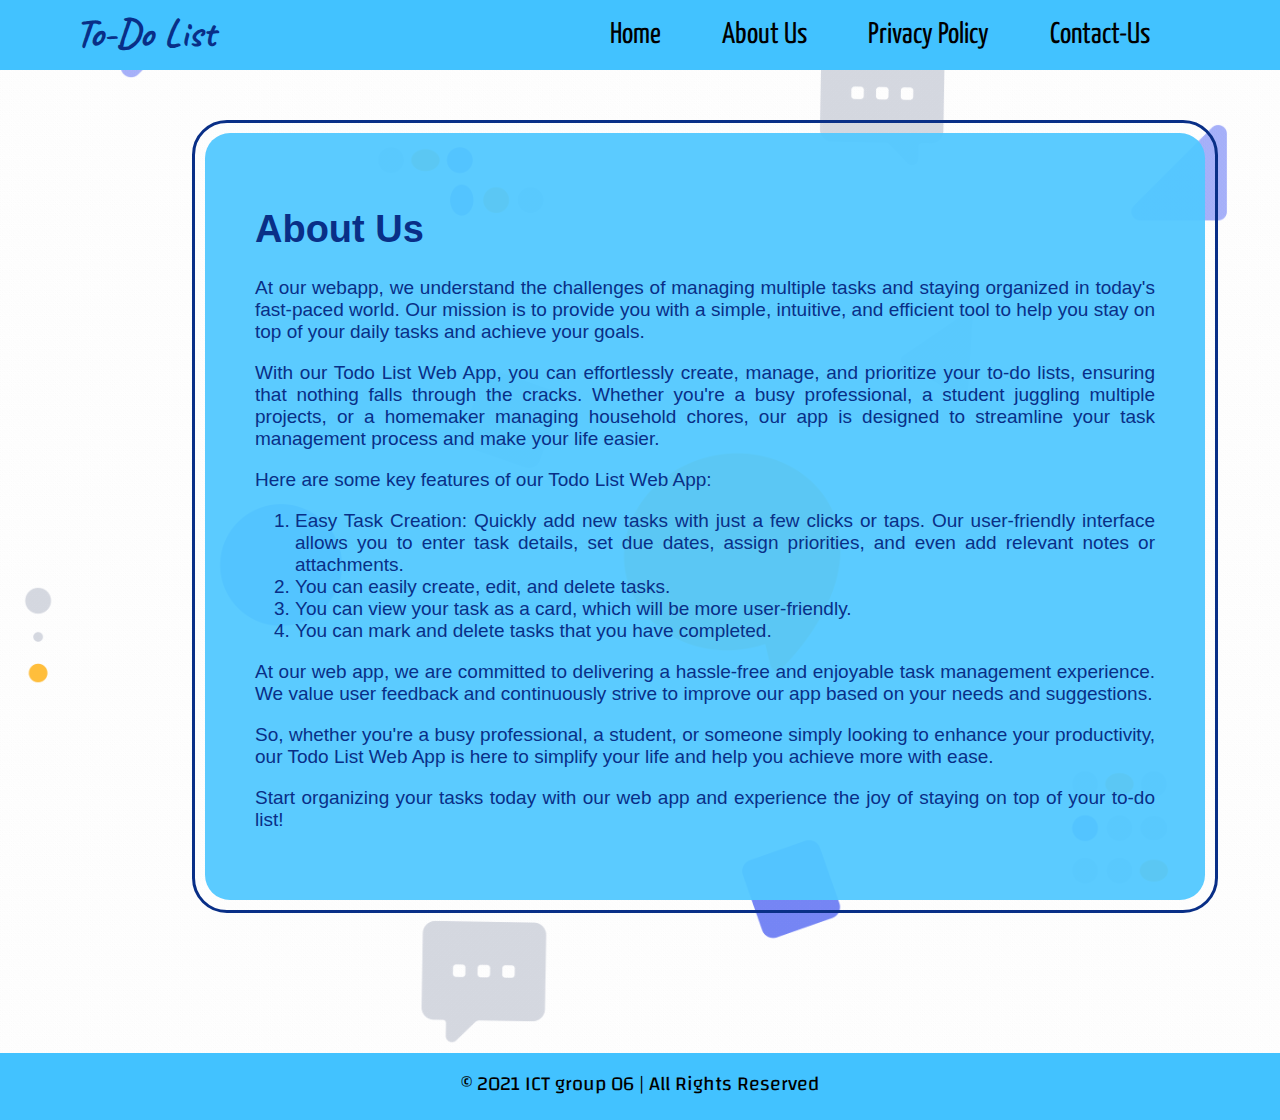
<file: about.html>
<!DOCTYPE html>
<html lang="en">
  <head>
    <meta charset="UTF-8" />
    <meta http-equiv="X-UA-Compatible" content="IE=edge" />
    <meta name="viewport" content="width=device-width, initial-scale=1.0" />

    <link rel="preconnect" href="https://fonts.googleapis.com" />
    <link rel="preconnect" href="https://fonts.gstatic.com" crossorigin />
    <link
      href="https://fonts.googleapis.com/css2?family=Caveat:wght@400;500;600&display=swap"
      rel="stylesheet"
    />
    <link rel="preconnect" href="https://fonts.googleapis.com" />
    <link rel="preconnect" href="https://fonts.gstatic.com" crossorigin />
    <link
      href="https://fonts.googleapis.com/css2?family=Yanone+Kaffeesatz:wght@200;300;400;500;600;700&display=swap"
      rel="stylesheet"
    />
    <link rel="preconnect" href="https://fonts.googleapis.com" />
    <link rel="preconnect" href="https://fonts.gstatic.com" crossorigin />
    <link
      href="https://fonts.googleapis.com/css2?family=Play:wght@400;700&display=swap"
      rel="stylesheet"
    />
    <link rel="preconnect" href="https://fonts.googleapis.com" />
    <link rel="preconnect" href="https://fonts.gstatic.com" crossorigin />
    <link
      href="https://fonts.googleapis.com/css2?family=Changa:wght@200;300;500;600;700;800&display=swap"
      rel="stylesheet"
    />

    <title>About-Us</title>
  </head>

  <body>
    <style>
      /* CSS Styles for the page */
      body {
        margin: 0;
        padding: 0;
        display: flex;
        justify-content: center;
        background-image: url("./bg1.gif");
        background-repeat: no-repeat;
        background-size: cover;
        width: 100%;
        overflow-x: hidden;
      }

      /* Styles for the main body content */
      .body {
        width: 900px;
        text-align: justify;
        background-color: #51c8fff0;
        padding: 50px;
        margin-top: 10px;
        margin-left: 10px;
        margin-bottom: 10px;
        border-radius: 25px;
        color: #092f87;
        font-size: 19px;
        font-family: Verdana, Geneva, Tahoma, sans-serif;
      }

      /* Styles for the outer container */
      .outer {
        width: 1020px;
        border: solid #092f87;
        margin-top: 50px;
        margin-left: 15%;
        margin-bottom: 50px;
        border-radius: 35px;
      }

      /* Styles for paragraphs */
      p {
        font-size: 19px;
      }

      /* Styles for the header section */
      .top {
        width: 100vw;
        height: 70px;
        background-color: #42c2ff;
        display: flex;
        justify-content: space-between;
      }

      /* Styles for the logo */
      .logo {
        color: #092f87;
        font-size: 40px;
        font-weight: bolder;
        margin-top: 8px;
        margin-bottom: 5px;
        margin-left: 75px;
        font-family: "Caveat", cursive;
      }

      /* Styles for the navigation links */
      .nav {
        width: 600px;
        display: flex;
        justify-content: space-around;
        margin-right: 100px;
      }

      /* Styles for the individual navigation links */
      .link {
        text-decoration: none;
        color: #000000;
        margin-top: 20px;
        font-size: 30px;
        font-family: "Yanone Kaffeesatz", sans-serif;
      }

      /* Styles for the hover effect on navigation links */
      .link:hover {
        color: #effffd;
      }

      /* Styles for the footer section */
      .footer {
        position: static;
        bottom: 0;
        left: 0;
        width: 100%;
        height: 5%;
        background-color: #42c2ff;
        text-align: center;
        font-family: "Changa", sans-serif;
        font-size: 20px;
        padding-top: 12px;
      }
    </style>

    <!-- Main Content -->
    <div class="main">
      <!-- Header Section -->
      <div class="top">
        <!-- Logo -->
        <div class="logo">To-Do List</div>

        <!-- Navigation Links -->
        <div class="nav">
          <a class="link" href="./index.html">Home</a>
          <a class="link" href="./about.html">About Us</a>
          <a class="link" href="./privacypolicy.html">Privacy Policy</a>
          <a class="link" href="./contactus.html">Contact-Us</a>
        </div>
      </div>

      <!-- Main Body Content -->
      <div class="outer">
        <div class="body">
          <h1>About Us</h1>

          <p>
            At our webapp, we understand the challenges of managing multiple
            tasks and staying organized in today's fast-paced world. Our mission
            is to provide you with a simple, intuitive, and efficient tool to
            help you stay on top of your daily tasks and achieve your goals.
          </p>

          <p>
            With our Todo List Web App, you can effortlessly create, manage, and
            prioritize your to-do lists, ensuring that nothing falls through the
            cracks. Whether you're a busy professional, a student juggling
            multiple projects, or a homemaker managing household chores, our app
            is designed to streamline your task management process and make your
            life easier.
          </p>

          <p>Here are some key features of our Todo List Web App:</p>

          <ol type="1">
            <li>
              Easy Task Creation: Quickly add new tasks with just a few clicks
              or taps. Our user-friendly interface allows you to enter task
              details, set due dates, assign priorities, and even add relevant
              notes or attachments.
            </li>
            <li>You can easily create, edit, and delete tasks.</li>
            <li>
              You can view your task as a card, which will be more
              user-friendly.
            </li>
            <li>You can mark and delete tasks that you have completed.</li>
          </ol>

          <p>
            At our web app, we are committed to delivering a hassle-free and
            enjoyable task management experience. We value user feedback and
            continuously strive to improve our app based on your needs and
            suggestions.
          </p>

          <p>
            So, whether you're a busy professional, a student, or someone simply
            looking to enhance your productivity, our Todo List Web App is here
            to simplify your life and help you achieve more with ease.
          </p>

          <p>
            Start organizing your tasks today with our web app and experience
            the joy of staying on top of your to-do list!
          </p>
        </div>
      </div>

      <div>
        <br />
        <br />
        <br />
        <br />
        <br />
      </div>

      <!-- Footer Section -->
      <div class="footer">© 2021 ICT group 06 | All Rights Reserved</div>
    </div>
  </body>
</html>
</file>
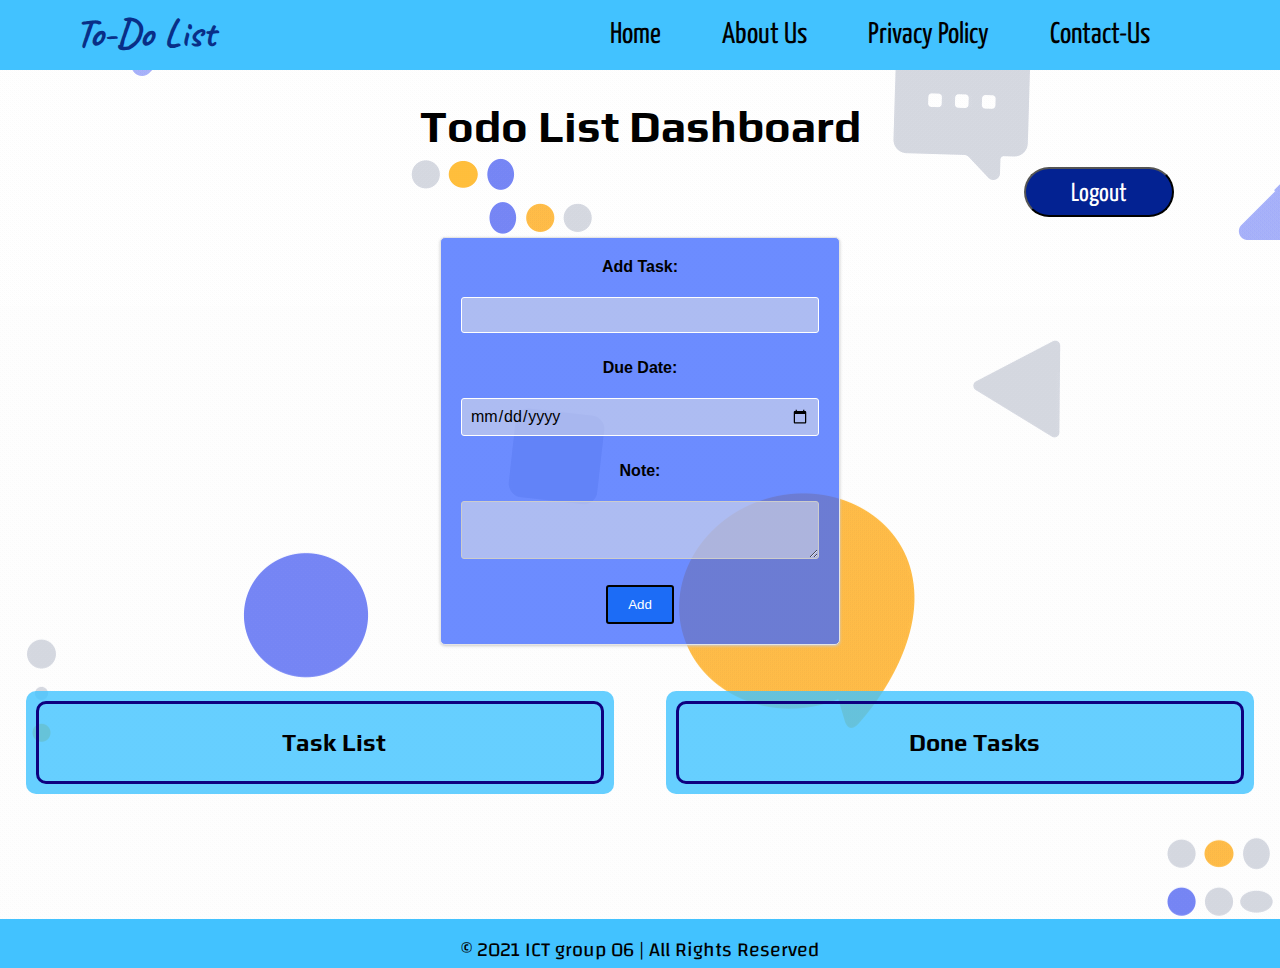
<file: dashboard.html>
<!DOCTYPE html>
<html lang="en">
<head>
  <meta charset="UTF-8">
  <title>Todo List Dashboard</title>
  <link rel="stylesheet" href="./dashboard.css">

  <!-- Google Fonts -->
  <link rel="preconnect" href="https://fonts.googleapis.com" />
  <link rel="preconnect" href="https://fonts.gstatic.com" crossorigin />
  <link
    href="https://fonts.googleapis.com/css2?family=Caveat:wght@400;500;600&display=swap"
    rel="stylesheet"
  />
  <link rel="preconnect" href="https://fonts.googleapis.com" />
  <link rel="preconnect" href="https://fonts.gstatic.com" crossorigin />
  <link
    href="https://fonts.googleapis.com/css2?family=Yanone+Kaffeesatz:wght@200;300;400;500;600;700&display=swap"
    rel="stylesheet"
  />
  <link rel="preconnect" href="https://fonts.googleapis.com" />
  <link rel="preconnect" href="https://fonts.gstatic.com" crossorigin />
  <link
    href="https://fonts.googleapis.com/css2?family=Play:wght@400;700&display=swap"
    rel="stylesheet"
  />
  <link rel="preconnect" href="https://fonts.googleapis.com" />
  <link rel="preconnect" href="https://fonts.gstatic.com" crossorigin />
  <link
    href="https://fonts.googleapis.com/css2?family=Changa:wght@200;300;500;600;700;800&display=swap"
    rel="stylesheet"
  />
</head>
<body>
  
  <div class="main">
    
    <div class="top">
      <!-- Logo -->
      <div class="logo">To-Do List</div>
      
      <div class="nav">
        <!-- Navigation Links -->
        <a class="link" href="./index.html">Home</a>
        <a class="link" href="./about.html">About Us</a>
        <a class="link" href="./privacypolicy.html">Privacy Policy</a>
        <a class="link" href="./contactus.html">Contact-Us</a>
      </div>
    </div>
    
    <div class="second">
      
    
      <h1 class="head">Todo List Dashboard</h1>
      <div class="logout">
        <!-- Logout Button -->
        <button class="lgout"><a href="./index.html">Logout</a></button>
      </div>
      
      <div class="add-task">
        <!-- Task Form -->
        <form id="task-form">
          <label for="task">Add Task:</label>
          <input type="text" id="task" name="task" required>
          <label for="date">Due Date:</label>
          <input type="date" id="date" name="date" required>
          <label for="note">Note:</label>
          <textarea id="note" name="note"></textarea>
          <button type="submit">Add</button>
        </form>
      </div>
      
      <div class="cards">
        <!-- Task List -->
        <div class="task-list">
          <h2 class="taskList">Task List</h2>
          <div id="task-cards">
            <!-- Task cards will be dynamically generated here -->
          </div>
        </div>
        
        <!-- Done Tasks List -->
        <div class="done-tasks">
          <h2 class="doneTask">Done Tasks</h2>
          <div id="done-cards">
            <!-- Done task cards will be dynamically generated here -->
          </div>
        </div>
      </div>
    </div>
    
    
    
    <div class="footer">© 2021 ICT group 06 | All Rights Reserved</div>
    
    <!-- External JavaScript -->
    <script src="./script.js"></script>
</body>
</html>
</file>
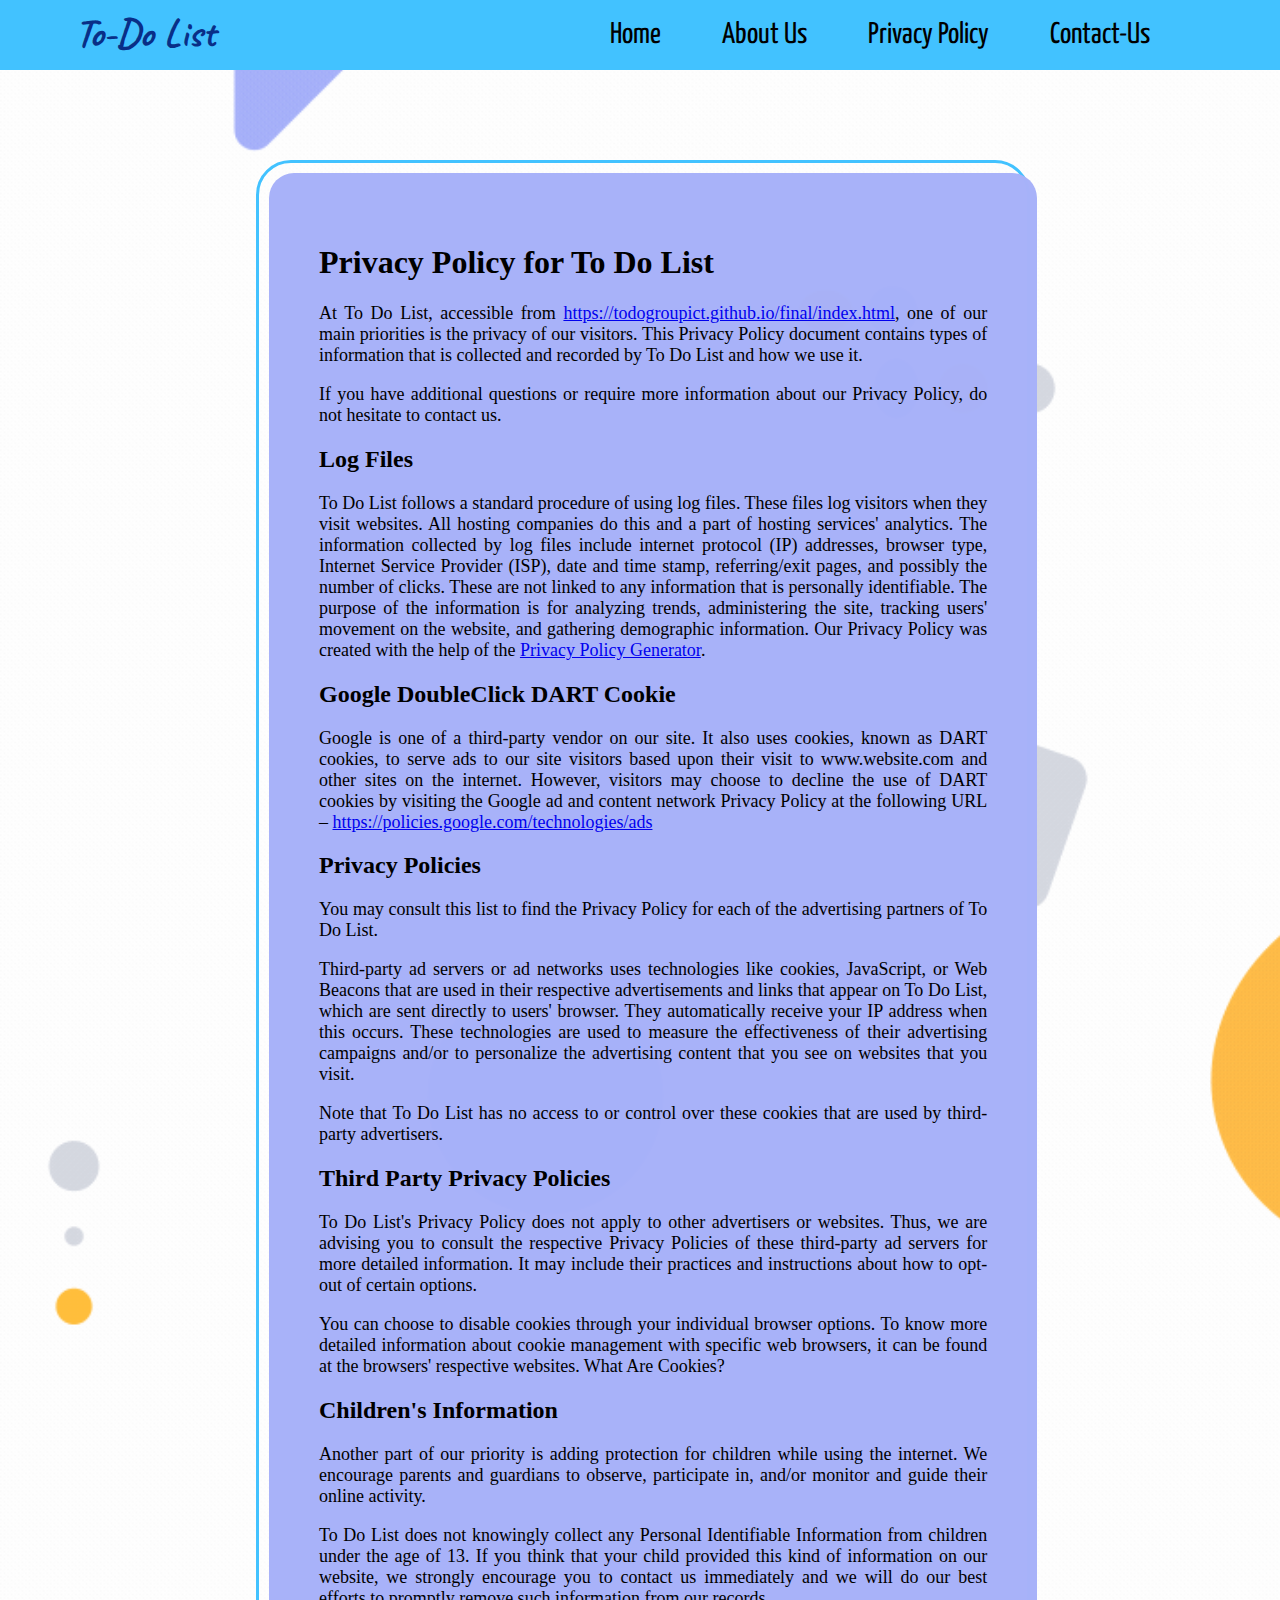
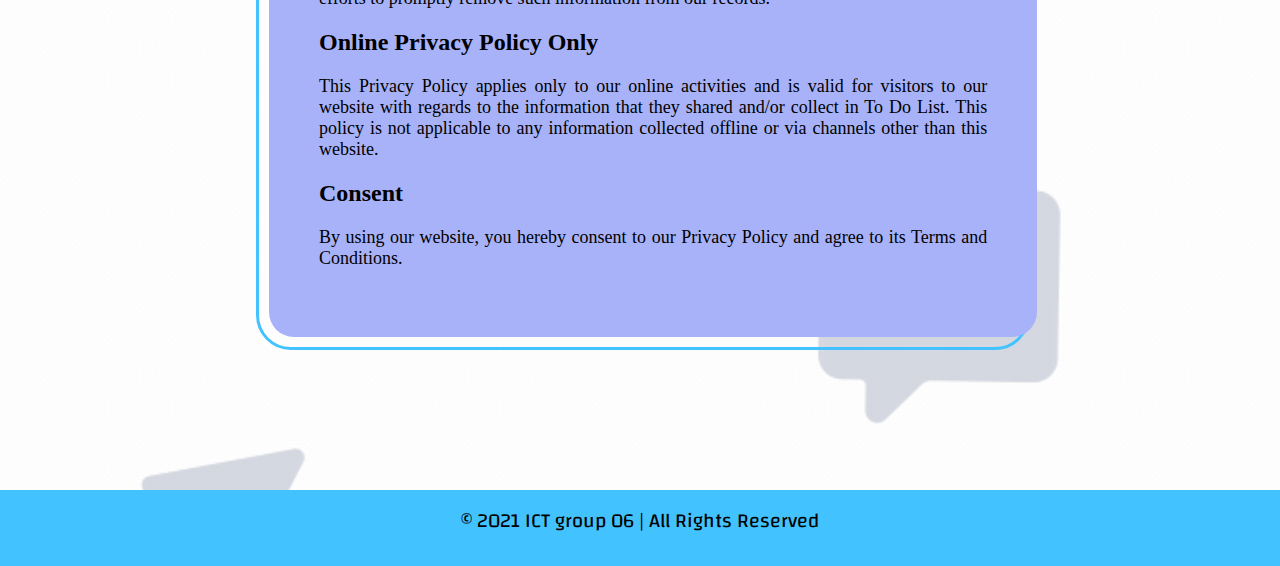
<file: privacypolicy.html>
<!DOCTYPE html>
<html lang="en">
  <head>
    <meta charset="UTF-8" />
    <meta http-equiv="X-UA-Compatible" content="IE=edge" />
    <meta name="viewport" content="width=device-width, initial-scale=1.0" />

    <link rel="preconnect" href="https://fonts.googleapis.com" />
    <link rel="preconnect" href="https://fonts.gstatic.com" crossorigin />
    <link
      href="https://fonts.googleapis.com/css2?family=Caveat:wght@400;500;600&display=swap"
      rel="stylesheet"
    />
    <link rel="preconnect" href="https://fonts.googleapis.com" />
    <link rel="preconnect" href="https://fonts.gstatic.com" crossorigin />
    <link
      href="https://fonts.googleapis.com/css2?family=Yanone+Kaffeesatz:wght@200;300;400;500;600;700&display=swap"
      rel="stylesheet"
    />
    <link rel="preconnect" href="https://fonts.googleapis.com" />
    <link rel="preconnect" href="https://fonts.gstatic.com" crossorigin />
    <link
      href="https://fonts.googleapis.com/css2?family=Play:wght@400;700&display=swap"
      rel="stylesheet"
    />
    <link rel="preconnect" href="https://fonts.googleapis.com" />
    <link rel="preconnect" href="https://fonts.gstatic.com" crossorigin />
    <link
      href="https://fonts.googleapis.com/css2?family=Changa:wght@200;300;500;600;700;800&display=swap"
      rel="stylesheet"
    />

    <title>Privacy policy</title>
  </head>

  <body>
    <style>
      body {
        margin: 0;
        padding: 0;
        display: flex;
        justify-content: center;
        background-image: url("./bg1.gif");
        background-repeat: no-repeat;
        background-size: cover;
        width: 100%;
        overflow-x: hidden;
      }
      .body {
        width: 87%;
        text-align: justify;
        background-color: #a7b1f9fc;
        padding: 50px;
        margin-top: 10px;
        margin-left: 10px;
        margin-bottom: 10px;
        border-radius: 25px;
      }
      .outer {
        width: 60%;
        border: solid #42c2ff;
        margin-top: 160px;
        margin-left: 20%;
        margin-right: 10%;
        margin-bottom: 50px;
        border-radius: 35px;
      }
      p {
        font-size: 18px;
      }
      .top {
        position: fixed;
        width: 100vw;
        height: 70px;
        background-color: #42c2ff;
        display: flex;
        justify-content: space-between;
      }
      .logo {
        color: #092f87;
        font-size: 40px;
        font-weight: bolder;
        margin-top: 8px;
        margin-bottom: 5px;
        margin-left: 75px;
        font-family: "Caveat", cursive;
      }
      .nav {
        width: 600px;
        display: flex;
        justify-content: space-around;
        margin-right: 100px;
      }
      .link {
        text-decoration: none;
        color: #000000;
        margin-top: 20px;
        font-size: 30px;
        font-family: "Yanone Kaffeesatz", sans-serif;
      }
      .link:hover {
        color: #effffd;
      }
      .footer {
        position: static;
        bottom: 0;
        left: 0;
        width: 100%;
        height: 3%;
        background-color: #42c2ff;
        text-align: center;
        font-family: "Changa", sans-serif;
        font-size: 20px;
        padding-top: 12px;
      }
    </style>
    <div class="main">
      <div class="top">
        <div class="logo">To-Do List</div>
        <div class="nav">
          <a class="link" href="./index.html">Home</a>
          <a class="link" href="./about.html">About Us</a>
          <a class="link" href="./privacypolicy.html">Privacy Policy</a>
          <a class="link" href="./contactus.html">Contact-Us</a>
        </div>
      </div>
      <div class="outer">
        <div class="body">
          <h1>Privacy Policy for To Do List</h1>

          <p>
            At To Do List, accessible from
            <a href="https://todogroupict.github.io/final/index.html"
              >https://todogroupict.github.io/final/index.html</a
            >, one of our main priorities is the privacy of our visitors. This
            Privacy Policy document contains types of information that is
            collected and recorded by To Do List and how we use it.
          </p>

          <p>
            If you have additional questions or require more information about
            our Privacy Policy, do not hesitate to contact us.
          </p>

          <h2>Log Files</h2>

          <p>
            To Do List follows a standard procedure of using log files. These
            files log visitors when they visit websites. All hosting companies
            do this and a part of hosting services' analytics. The information
            collected by log files include internet protocol (IP) addresses,
            browser type, Internet Service Provider (ISP), date and time stamp,
            referring/exit pages, and possibly the number of clicks. These are
            not linked to any information that is personally identifiable. The
            purpose of the information is for analyzing trends, administering
            the site, tracking users' movement on the website, and gathering
            demographic information. Our Privacy Policy was created with the
            help of the
            <a href="https://www.termsfeed.com/privacy-policy-generator/"
              >Privacy Policy Generator</a
            >.
          </p>

          <h2>Google DoubleClick DART Cookie</h2>

          <p>
            Google is one of a third-party vendor on our site. It also uses
            cookies, known as DART cookies, to serve ads to our site visitors
            based upon their visit to www.website.com and other sites on the
            internet. However, visitors may choose to decline the use of DART
            cookies by visiting the Google ad and content network Privacy Policy
            at the following URL –
            <a href="https://policies.google.com/technologies/ads"
              >https://policies.google.com/technologies/ads</a
            >
          </p>

          <h2>Privacy Policies</h2>

          <p>
            You may consult this list to find the Privacy Policy for each of the
            advertising partners of To Do List.
          </p>

          <p>
            Third-party ad servers or ad networks uses technologies like
            cookies, JavaScript, or Web Beacons that are used in their
            respective advertisements and links that appear on To Do List, which
            are sent directly to users' browser. They automatically receive your
            IP address when this occurs. These technologies are used to measure
            the effectiveness of their advertising campaigns and/or to
            personalize the advertising content that you see on websites that
            you visit.
          </p>

          <p>
            Note that To Do List has no access to or control over these cookies
            that are used by third-party advertisers.
          </p>

          <h2>Third Party Privacy Policies</h2>

          <p>
            To Do List's Privacy Policy does not apply to other advertisers or
            websites. Thus, we are advising you to consult the respective
            Privacy Policies of these third-party ad servers for more detailed
            information. It may include their practices and instructions about
            how to opt-out of certain options.
          </p>

          <p>
            You can choose to disable cookies through your individual browser
            options. To know more detailed information about cookie management
            with specific web browsers, it can be found at the browsers'
            respective websites. What Are Cookies?
          </p>

          <h2>Children's Information</h2>

          <p>
            Another part of our priority is adding protection for children while
            using the internet. We encourage parents and guardians to observe,
            participate in, and/or monitor and guide their online activity.
          </p>

          <p>
            To Do List does not knowingly collect any Personal Identifiable
            Information from children under the age of 13. If you think that
            your child provided this kind of information on our website, we
            strongly encourage you to contact us immediately and we will do our
            best efforts to promptly remove such information from our records.
          </p>

          <h2>Online Privacy Policy Only</h2>

          <p>
            This Privacy Policy applies only to our online activities and is
            valid for visitors to our website with regards to the information
            that they shared and/or collect in To Do List. This policy is not
            applicable to any information collected offline or via channels
            other than this website.
          </p>

          <h2>Consent</h2>

          <p>
            By using our website, you hereby consent to our Privacy Policy and
            agree to its Terms and Conditions.
          </p>
        </div>
      </div>
      <div>
        <br />
        <br />
        <br />
        <br />
        <br />
      </div>
      <div class="footer">© 2021 ICT group 06 | All Rights Reserved</div>
    </div>
  </body>
</html>
</file>
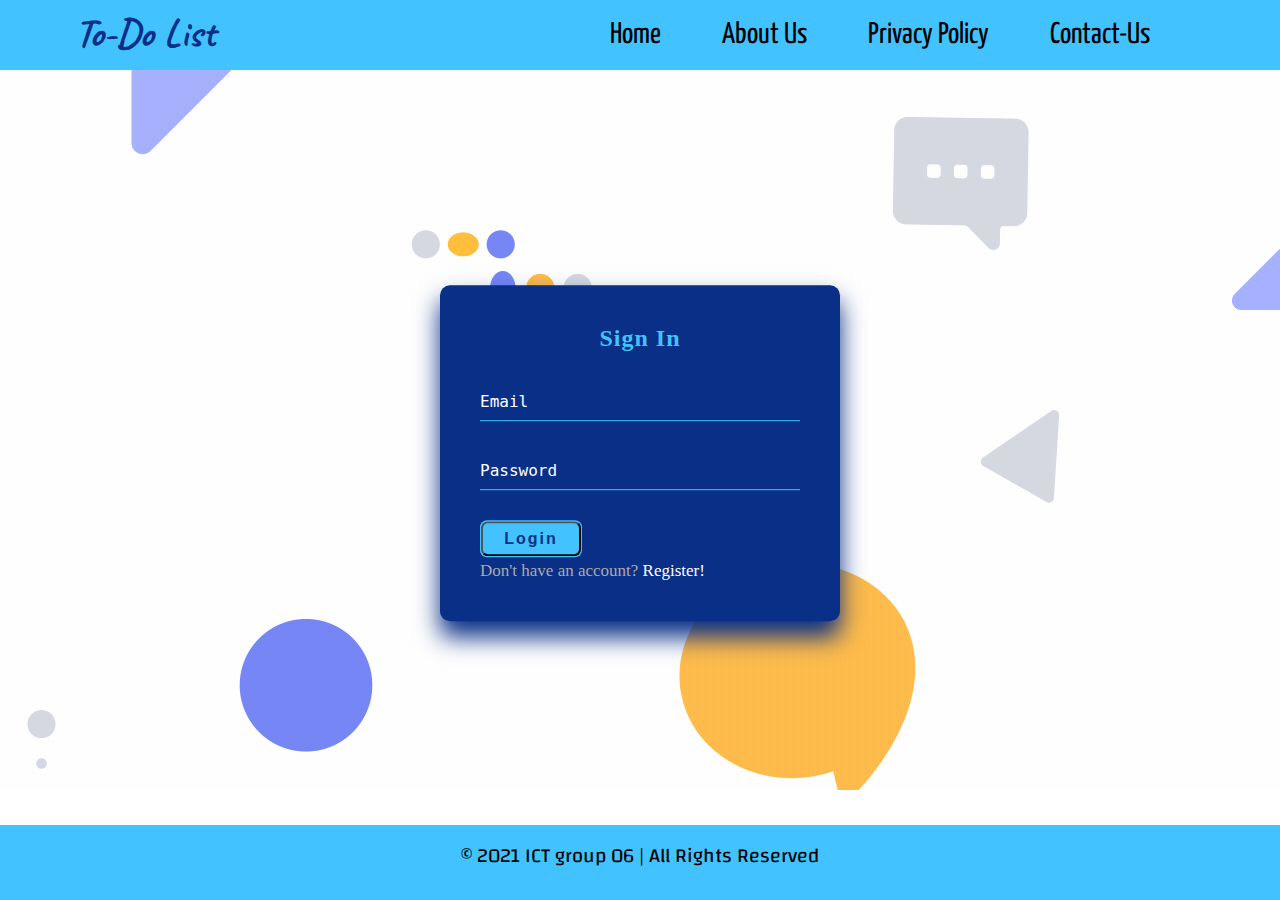
<file: signin.html>
<!DOCTYPE html>
<html lang="en">
<head>
    <meta charset="UTF-8">
    <meta http-equiv="X-UA-Compatible" content="IE=edge">
    <meta name="viewport" content="width=device-width, initial-scale=1.0">
    <title>Login</title>
    <!-- External CSS file for styling the login page -->
    <link rel="stylesheet" href="./signin.css">
    <!-- Fonts from Google Fonts API -->
    <link rel="preconnect" href="https://fonts.googleapis.com" />
    <link rel="preconnect" href="https://fonts.gstatic.com" crossorigin />
    <!-- Font 'Caveat' styles -->
    <link href="https://fonts.googleapis.com/css2?family=Caveat:wght@400;500;600&display=swap" rel="stylesheet" />
    <link rel="preconnect" href="https://fonts.googleapis.com" />
    <link rel="preconnect" href="https://fonts.gstatic.com" crossorigin />
    <!-- Font 'Yanone Kaffeesatz' styles -->
    <link href="https://fonts.googleapis.com/css2?family=Yanone+Kaffeesatz:wght@200;300;400;500;600;700&display=swap" rel="stylesheet" />
    <link rel="preconnect" href="https://fonts.googleapis.com" />
    <link rel="preconnect" href="https://fonts.gstatic.com" crossorigin />
    <!-- Font 'Play' styles -->
    <link href="https://fonts.googleapis.com/css2?family=Play:wght@400;700&display=swap" rel="stylesheet" />
    <link rel="preconnect" href="https://fonts.googleapis.com" />
    <link rel="preconnect" href="https://fonts.gstatic.com" crossorigin />
    <!-- Font 'Changa' styles -->
    <link href="https://fonts.googleapis.com/css2?family=Changa:wght@200;300;500;600;700;800&display=swap" rel="stylesheet" />
    <!-- External JavaScript file for login functionality -->
    <script src="./login.js"></script>
</head>
<body>
   <div class="main">
    <div class="top">
        <div class="logo">To-Do List</div>
        <div class="nav">
          <!-- Navigation links -->
          <a class="link" href="./index.html">Home</a>
          <a class="link" href="./about.html">About Us</a>
          <a class="link" href="./privacypolicy.html">Privacy Policy</a>
          <a class="link" href="contactus.html">Contact-Us</a>
        </div>
   </div>
   <div class="body">
    <div class="login-box">
        <p>Sign In</p>
        <form>
          <div class="user-box">
            <!-- Email input field -->
            <input required="" name="" id="email" type="text">
            <label>Email</label>
          </div>
          <div class="user-box">
            <!-- Password input field -->
            <input required="" name="" id="password" type="password">
            <label>Password</label>
          </div>
          <a href="#">
            <span></span>
            <span></span>
            <span></span>
            <span></span>
            <!-- Login button -->
            <button id="signIn" value="Sign In" onclick="login()" type="submit">Login</button>
          </a>
        </form>
        <p>Don't have an account? <a href="./signup.html" class="a2">Register!</a></p>
      </div>
      
   </div>
   <!-- Footer section -->
   <div class="footer">© 2021 ICT group 06 | All Rights Reserved</div>
</body>

</html>
</file>
<file: dashboard.css>
/* Global styles */
* {
  padding: 0;
  margin: 0;
}

/* Top navigation bar */
.top {
  width: 100vw;
  height: 70px;
  background-color: #42c2ff;
  display: flex;
  justify-content: space-between;
  position: fixed;
}
/* Body of page */
.second {
  background-image: url("./bg1.gif");
  height: 100%;
}
/* Logo */
.logo {
  color: #092f87;
  font-size: 40px;
  font-weight: bolder;
  margin-top: 8px;
  margin-bottom: 5px;
  margin-left: 75px;
  font-family: "Caveat", cursive;
}

/* Navigation links */
.nav {
  width: 600px;
  display: flex;
  justify-content: space-around;
  margin-right: 100px;
}

/* Individual navigation link */
.link {
  text-decoration: none;
  color: #000000;
  margin-top: 20px;
  font-size: 30px;
  font-family: "Yanone Kaffeesatz", sans-serif;
}

/* Hover effect on navigation link */
.link:hover {
  color: #effffd;
}

/* Resetting styles for all elements */
* {
  box-sizing: border-box;
  font-family: sans-serif;
  margin: 0;
  padding: 0;
}

/* Heading styles */
.head {
  font-family: "Play", sans-serif;
  font-size: 45px;
  padding-top: 100px;
  padding-bottom: 15px;
}

h1,h2 {
  text-align: center;
}

/* Add task section */
.add-task {
  margin: 20px auto;
  text-align: center;
}

/* Task list section */
.taskList {
  text-align: center;
  padding-top: 25px;
  padding-left: 5%;
  padding-bottom: 25px;
  width: 100%;
  border: solid rgb(13, 0, 127);
  border-radius: 10px;
  font-family: "Play", sans-serif;
}

/* Done task section */
.doneTask {
  text-align: center;
  padding-top: 25px;
  padding-left: 5%;
  padding-bottom: 25px;
  border: solid rgb(13, 0, 127);
  border-radius: 10px;
  font-family: "Play", sans-serif;
}

/* Task cards section */
.cards {
  display: flex;
  flex-direction: row;
  padding-bottom: 100px;
}

/* Task list and done tasks sections */
.task-list,.done-tasks {
  width: 100%;
  flex: 1;
  padding: 10px;
  box-sizing: border-box;
  margin: 2%;
  background-color: #42c3ffce;
  text-align: center;
  border-radius: 10px;
}

/* Task card */
.card {
  background-color: #ddf7fc;
  border: 1px solid #ccc;
  border-radius: 5px;
  box-shadow: 2px 2px 5px rgba(0, 0, 0, 0.3);
  margin-bottom: 10px;
  width: 400px;
  padding: 10px;
  margin: 10px 15%;
}

/* Task card button */
.card button {
  background-color: #007bff;
  border: none;
  border-radius: 3px;
  color: #fff;
  cursor: pointer;
  margin-right: 5px;
  padding: 5px;
}

/* Hover effect on task card button */
.card button:hover {
  background-color: #0056b3;
}



/* Form styles */
form {
  display: flex;
  flex-direction: column;
  align-items: center;
  gap: 1rem;
  padding: 1rem;
  border: 1px solid #e5e5e5;
  border-radius: 5px;
  box-shadow: 0px 1px 3px #ccc;
}

/* Form input styles */
input[type="text"],
input[type="date"],
textarea {
  width: 100%;
  padding: 0.5rem;
  border: 1px solid #ffffff;
  background-color: #e7e7e787;
  border-radius: 3px;
  font-size: 1rem;
  resize: vertical;
}



/* Container */
.container {
  display: flex;
  justify-content: center;
  align-items: center;
  height: 100vh;
}

/* Form styles */
form {
  background-color: rgba(62, 104, 255, 0.762);
  padding: 20px;
  border-radius: 5px;
  width: 400px;
  max-width: 100%;
  box-sizing: border-box;
  margin: 0 auto;
}

/* Form heading */
form h2 {
  color: #d9b0b0;
  text-align: center;
  margin-bottom: 20px;
}

/* Form label */
form label {
  display: block;
  font-weight: bold;
  margin-bottom: 5px;
}

/* Form input and textarea */
form input,form textarea {
  width: 100%;
  padding: 10px;
  border-radius: 3px;
  border: 1px solid #ccc;
  margin-bottom: 10px;
}

/* Form button */
form button {
  background-color: #1c6cf6;
  color: #fff;
  border: solid black 2px;
  padding: 10px 20px;
  border-radius: 3px;
  cursor: pointer;
}

/* Hover effect on form button */
form button:hover {
  background-color: #3762b0;
}

/* Task card heading */
.card h3 {
  margin-top: 0;
  color: #333;
  text-align: center;
  font-family: "Play", sans-serif;
  text-transform: uppercase;
}

/* Task card paragraph */
.card p {
  margin: 5px 0;
  color: #666;
}

/* Task card button */
.card button {
  margin-right: 20px;
  padding: 5px 10px;
  width: 80px;
}

/* Done task cards */
.done-cards .card {
  background-color: #e8e8e8;
}

/* Done task card heading */
.done-cards .card h3 {
  color: #999;
}

/* Done task card paragraph */
.done-cards .card p {
  color: #aaa;
}

/* Footer section */
.footer {
  position: static;
  bottom: 0;
  left: 0;
  width: 100%;
  height: 7%;
  background-color: #42c2ff;
  text-align: center;
  font-family: "Changa", sans-serif;
  font-size: 20px;
  padding-top: 12px;
}

/* Logout button */
.logout {
  margin-left: 80%;
}

/* Logout button styles */
.lgout {
  width: 150px;
  height: 50px;
  font-size: 27px;
  border-radius: 25px;
  background-color: #032292;
  
}

/* Hover effect on logout button */
.lgout:hover {
  background-color: #42c2ff;
  
}

/* Logout button styles */
.lgout a{
  text-decoration: none;
  color: white;
  font-size: 26px;
  font-family: "Yanone Kaffeesatz", sans-serif;
}

 .lgout a:hover{
color: #000000;
}
</file>
<file: signin.css>
/* Resetting padding and margin for all elements */

* {
  padding: 0;
  margin: 0;
}

/* Styling for the body section */
.body {
  width: 100vw;
  height: 80vh;
  background-image: url("./bg1.gif");
}

/* Styling for the top section */
.top {
  width: 100vw;
  height: 70px;
  background-color: #42c2ff;
  display: flex;
  justify-content: space-between;
}

/* Styling for the logo within the top section */
.logo {
  color: #092f87;
  font-size: 40px;
  font-weight: bolder;
  margin-top: 8px;
  margin-bottom: 5px;
  margin-left: 75px;
  font-family: "Caveat", cursive;
}

/* Styling for the navigation section within the top section */
.nav {
  width: 600px;
  display: flex;
  justify-content: space-around;
  margin-right: 100px;
}

/* Styling for the links within the navigation section */

.link {
  text-decoration: none;
  color: #000000;
  margin-top: 20px;
  font-size: 30px;
  font-family: "Yanone Kaffeesatz", sans-serif;
}

/* Hover effect for the links within the navigation section */

.link:hover {
  color: #effffd;
}

/* Styling for the login box section */

.login-box {
  position: absolute;
  top: 50%;
  left: 50%;
  width: 400px;
  padding: 40px;
  margin: 20px auto;
  transform: translate(-50%, -55%);
  background: #092f87;
  box-sizing: border-box;
  box-shadow: 0 15px 25px #092f87;
  border-radius: 10px;
}

/* Styling for the first paragraph within the login box section */

.login-box p:first-child {
  margin: 0 0 30px;
  padding: 0;
  color: #42c2ff;
  text-align: center;
  font-size: 1.5rem;
  font-weight: bold;
  letter-spacing: 1px;
}

/* Styling for the user-box class within the login box section */

.login-box .user-box {
  position: relative;
}

/* Styling for the input field within the user-box class */

.login-box .user-box input {
  width: 100%;
  padding: 10px 0;
  font-size: 16px;
  color: #fff;
  margin-bottom: 30px;
  border: none;
  border-bottom: 1px solid #42c2ff;
  outline: none;
  background: transparent;
}

/* Styling for the label within the user-box class */

.login-box .user-box label {
  position: absolute;
  top: 0;
  left: 0;
  padding: 10px 0;
  font-size: 16px;
  color: #fff;
  font-family: "Roboto Mono", monospace;
  pointer-events: none;
  transition: 0.5s;
}

/* Styling for the label when the input field is focused or has a value */

.login-box .user-box input:focus ~ label,
.login-box .user-box input:valid ~ label {
  top: -20px;
  left: 0;
  color: #fff;
  font-size: 12px;
}

/* Styling for the link within the login box form */

.login-box form a {
  position: relative;
  display: inline-block;
  padding: 1px;
  font-weight: bold;
  color: #000000;
  background-color: #42c2ff;
  font-size: 16px;
  text-decoration: none;
  text-transform: uppercase;
  overflow: hidden;
  transition: 0.5s;
  border-radius: 7px;
}

/* Styling for the button within the login box form */

.login-box form a button {
  background: none;
  height: 35px;
  width: 100px;
  font-size: 16px;
  letter-spacing: 2px;
  color: #092f87;
  font-weight: bold;
  border-radius: 7px;
}

/* Hover effect for the link within the login box form */

.login-box a:hover {
  background: #42c2ff;
  color: #272727;
  border-radius: 5px;
}

/* Hover effect for the button within the login box form */

.login-box form a button:hover {
  background: #092f87;
  color: #42c2ff;
  border-radius: 5px;
}

/* Styling for the spans within the link */

.login-box a span {
  position: absolute;
  display: block;
}

/* Styling for the first span within the link */

.login-box a span:nth-child(1) {
  top: 0;
  left: -100%;
  width: 100%;
  height: 2px;
  background: linear-gradient(90deg, transparent, #eae20a);
  animation: btn-anim1 1.5s linear infinite;
}

/* Keyframes animation for the first span */

@keyframes btn-anim1 {
  0% {
    left: -100%;
  }
  50%,
  100% {
    left: 100%;
  }
}

/* Styling for the second span within the link */

.login-box a span:nth-child(2) {
  top: -100%;
  right: 0;
  width: 2px;
  height: 100%;
  background: linear-gradient(180deg, transparent, #eae20a);
  animation: btn-anim2 1.5s linear infinite;
  animation-delay: 0.375s;
}

/* Keyframes animation for the second span */

@keyframes btn-anim2 {
  0% {
    top: -100%;
  }
  50%,
  100% {
    top: 100%;
  }
}

/* Styling for the third span within the link */

.login-box a span:nth-child(3) {
  bottom: 0;
  right: -100%;
  width: 100%;
  height: 2px;
  background: linear-gradient(270deg, transparent, #eae20a);
  animation: btn-anim3 1.5s linear infinite;
  animation-delay: 0.75s;
}

/* Keyframes animation for the third span */

@keyframes btn-anim3 {
  0% {
    right: -100%;
  }
  50%,
  100% {
    right: 100%;
  }
}

/* Styling for the fourth span within the link */

.login-box a span:nth-child(4) {
  bottom: -100%;
  left: 0;
  width: 2px;
  height: 100%;
  background: linear-gradient(360deg, transparent, #eae20a);
  animation: btn-anim4 1.5s linear infinite;
  animation-delay: 1.125s;
}

/* Keyframes animation for the fourth span */

@keyframes btn-anim4 {
  0% {
    bottom: -100%;
  }
  50%,
  100% {
    bottom: 100%;
  }
}

/* Styling for the last paragraph within the login box section */

.login-box p:last-child {
  color: #aaa;
  font-size: 17px;
}

/* Styling for the link with class "a2" within the login box section */

.login-box a.a2 {
  color: #fff;
  text-decoration: none;
}

/* Hover effect for the link with class "a2" within the login box section */

.login-box a.a2:hover {
  background: transparent;
  color: #aaa;
  border-radius: 5px;
}

/* Styling for the footer section */

.footer {
  position: fixed;
  bottom: 0;
  left: 0;
  width: 100%;
  height: 7%;
  background-color: #42c2ff;
  text-align: center;
  font-family: "Changa", sans-serif;
  font-size: 20px;
  padding-top: 12px;
}
</file>
